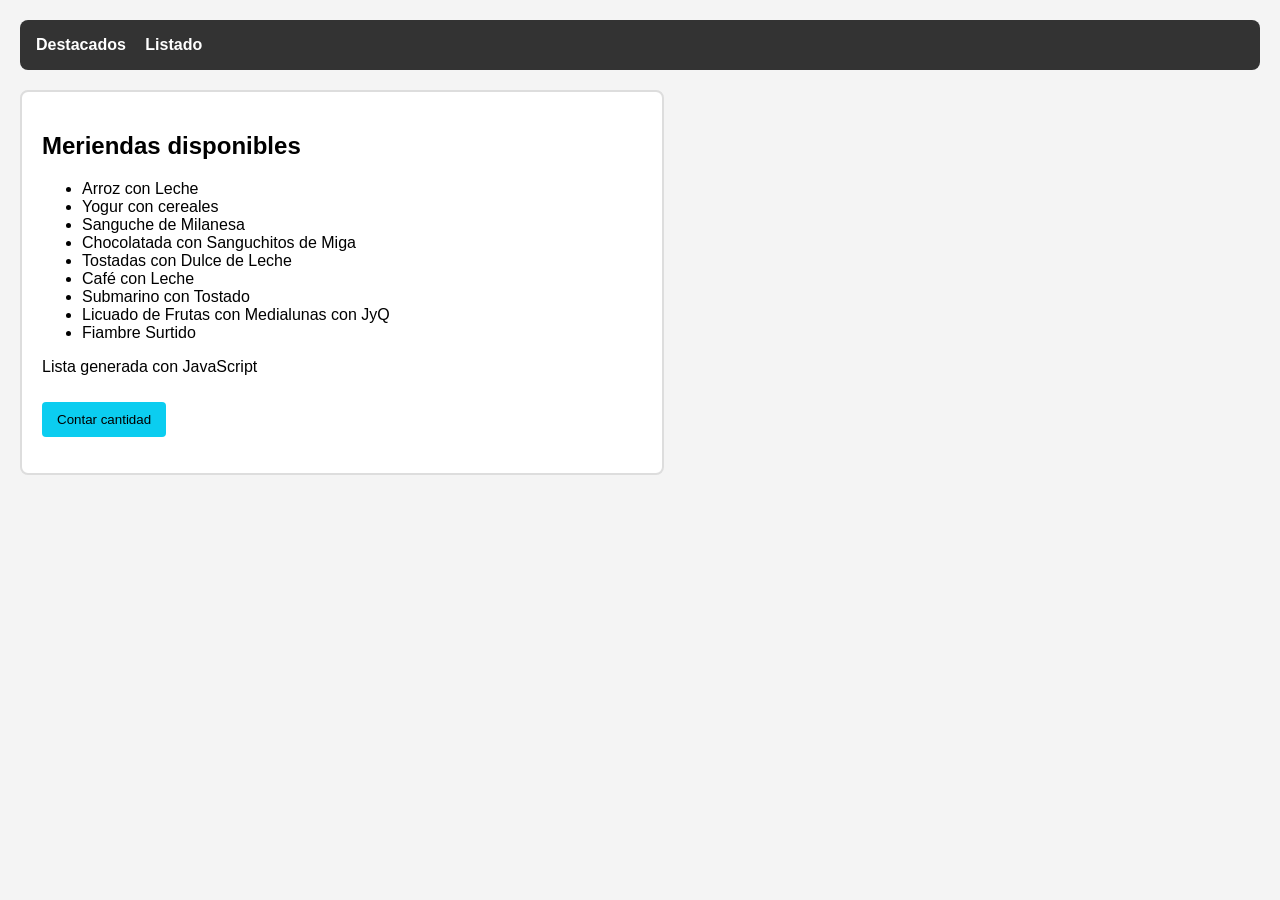
<file: index.html>
<!DOCTYPE html>
<html lang="es">
<head>
    <meta charset="UTF-8">
    <meta name="viewport" content="width=device-width, initial-scale=1.0">
    <title>Inicio</title>
    <link rel="stylesheet" href="style.css">
</head>

<body>

    <nav>
        <a href="destacados.html">Destacados</a>
        <a href="listado.html">Listado</a>
    </nav>

    <section>
        <h1>Meriendas disponibles</h1>
        
        <ul id="snack-list"></ul>
        <p>Lista generada con JavaScript</p>

        <button id="btn-count">Contar cantidad</button>
        <p id="count-display"></p>

    </section>

    <script src="index.js"></script>
    
</body>
</html>
</file>
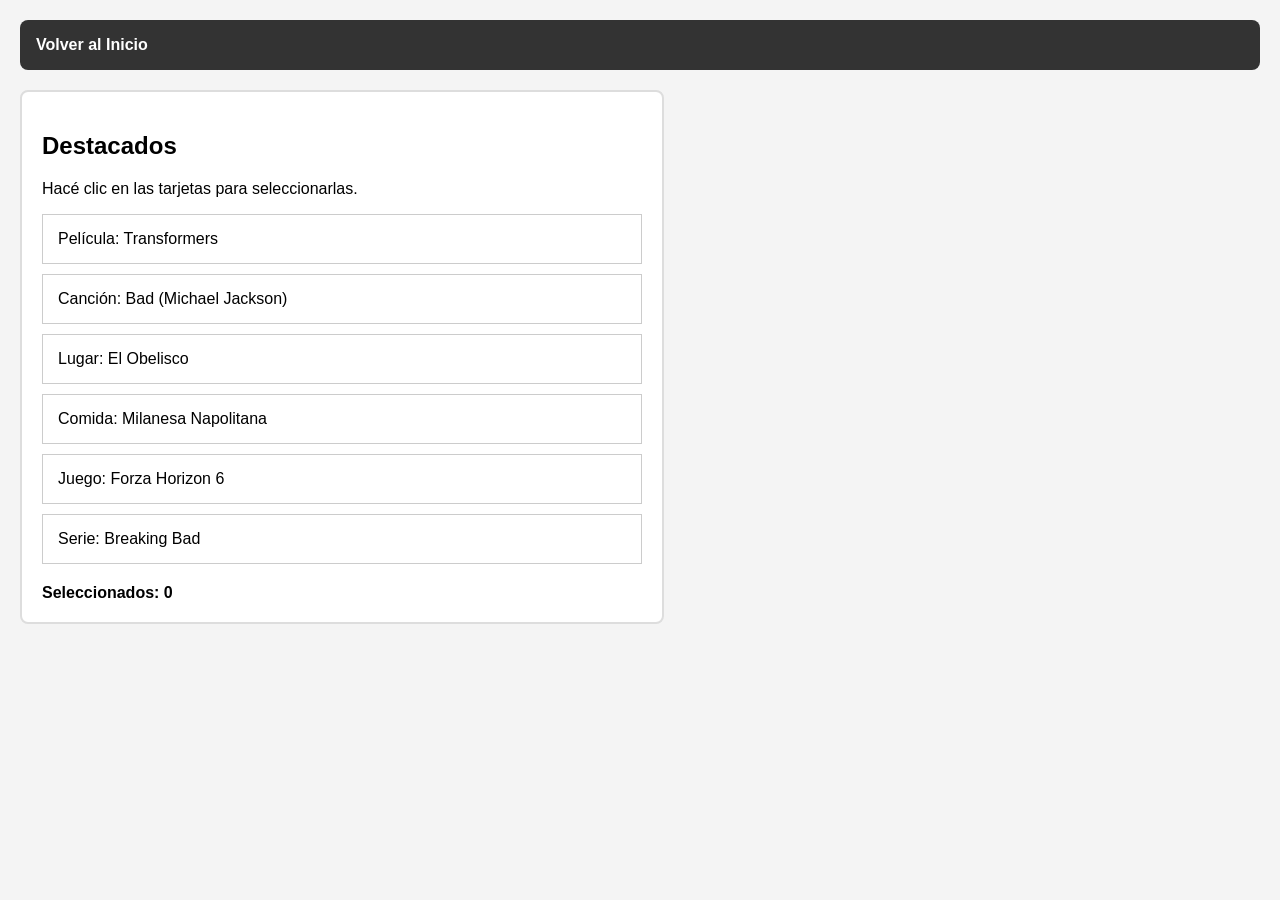
<file: destacados.html>
<!DOCTYPE html>
<html lang="es">
<head>
    <meta charset="UTF-8">
    <meta name="viewport" content="width=device-width, initial-scale=1.0">
    <title>Destacados</title>
    <link rel="stylesheet" href="style.css">
</head>
<body>
    <nav>
        <a href="index.html">Volver al Inicio</a>
    </nav>

    <section>
        <h1>Destacados</h1>
        <p>Hacé clic en las tarjetas para seleccionarlas.</p>

        <div id="container-cards">
            <div class="card">Película: Transformers</div>
            <div class="card">Canción: Bad (Michael Jackson)</div>
            <div class="card">Lugar: El Obelisco</div>
            <div class="card">Comida: Milanesa Napolitana</div>
            <div class="card">Juego: Forza Horizon 6</div>
            <div class="card">Serie: Breaking Bad</div>
        </div>

       <div class="counter-container">
            Seleccionados: <span id="counter">0</span>
        </div>
    </section>

    <script src="destacados.js"></script>

</body>
</html>
</file>
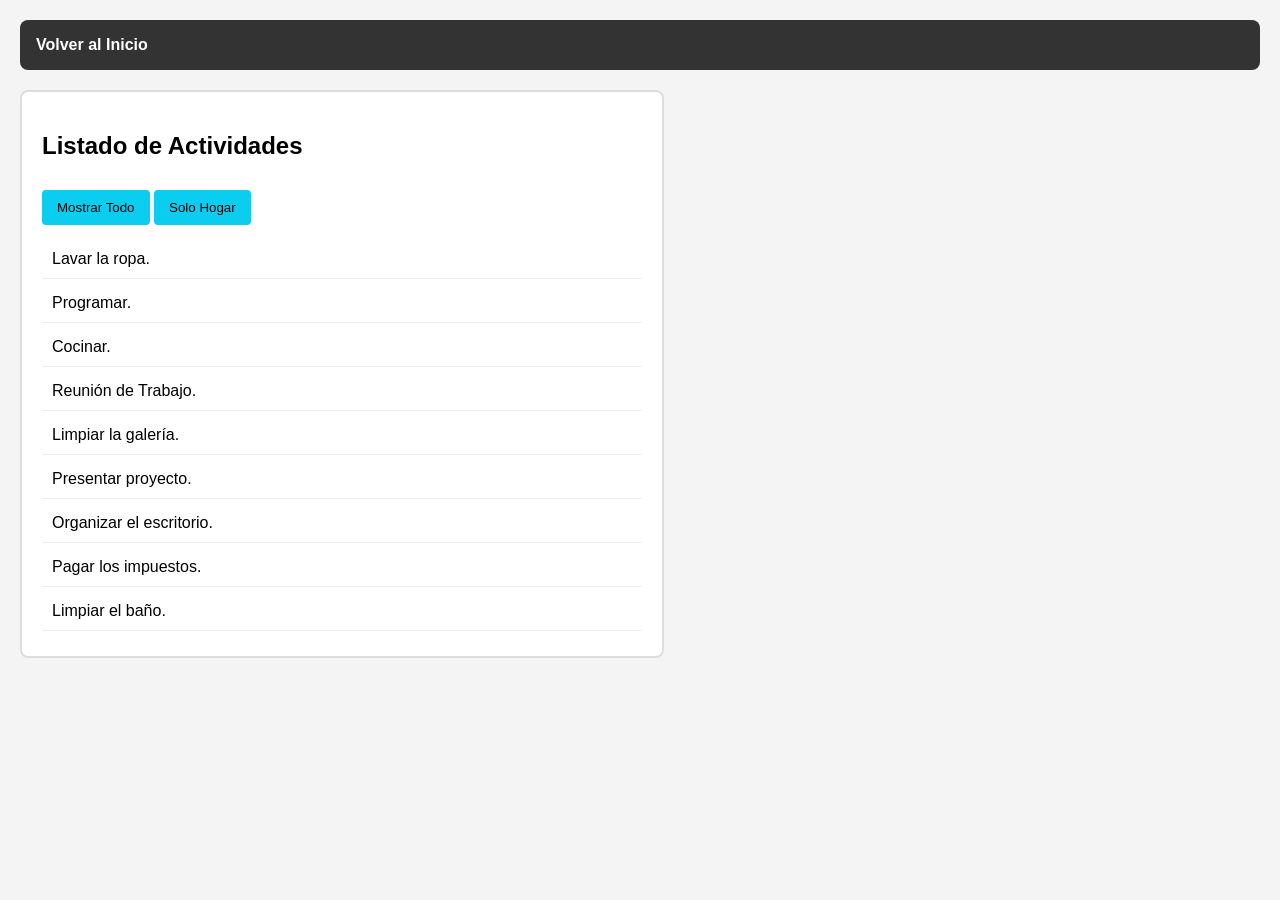
<file: listado.html>
<!DOCTYPE html>
<html lang="es">
<head>
    <meta charset="UTF-8">
    <meta name="viewport" content="width=device-width, initial-scale=1.0">
    <title>Listado</title>
    <link rel="stylesheet" href="style.css">
</head>
<body>
    <nav>
        <a href="index.html">Volver al Inicio</a>
    </nav>

    <section>
        <h1>Listado de Actividades</h1>

        <div>
            <button id="btn-all">Mostrar Todo</button>
            <button id="btn-home">Solo Hogar</button>
        </div>
        
        <div id="list-container"></div>

    </section>

    <script src="listado.js"></script>
    
</body>
</html>
</file>
<file: style.css>
body {
    font-family: Arial, sans-serif;
    margin: 20px;
    padding: 0;
    background-color: #f4f4f4;
}

nav {
    background: #333;
    padding: 1rem;
    margin-bottom: 20px;
    border-radius: 8px;
}

nav a {
    color: white;
    margin-right: 15px;
    text-decoration: none;
    font-weight: bold;
}

section {
    background: white;
    padding: 20px;
    border: 2px solid #ddd;
    margin-top: 10px;
    border-radius: 8px;
    width: 80%;
    max-width: 600px;
}

button {
    margin-top: 10px;
    padding: 10px 15px;
    background-color: #0bcdf0;
    color: rgb(0, 0, 0);
    border: none;
    border-radius: 4px;
}

.card {
    border: 1px solid #ccc;
    padding: 15px;
    margin: 10px 0;
    transition: background 0.3s;
}

.selected {
    background-color: #d1ecf1;
    border-color: #0c5460;
    font-weight: bold;
}

.item-listado {
    padding: 10px;
    border-bottom: 1px solid #eee;
    margin: 5px 0;
}

#list-container {
    margin-top: 15px;
}

.counter-container {
    margin-top: 20px;
    font-weight: bold;
}
</file>
